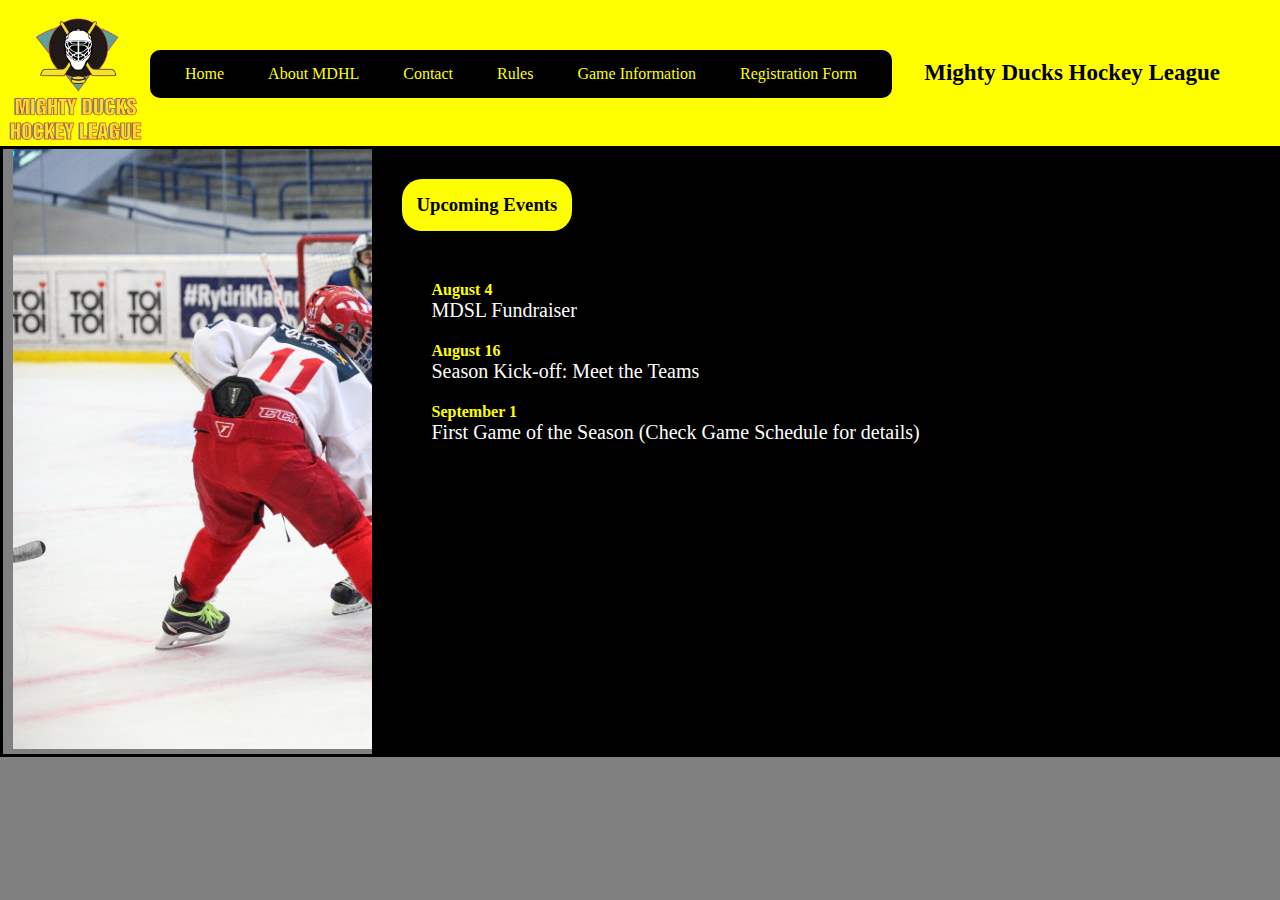
<file: index.html>
<!DOCTYPE html>
<html lang="en">

<head>
    <meta charset="UTF-8">
    <meta http-equiv="X-UA-Compatible" content="IE=edge">
    <meta name="viewport" content="width=device-width, initial-scale=1.0">
    <link rel="shortcut icon" href="./img/LogoMightyducks-01.png">
    <title>Mighty Ducks Hockey League</title>
    <!--<link rel="stylesheet" href="style1.css">-->
    <!--<link rel="stylesheet" href="style2.css">-->
    <link rel="stylesheet" href="style3.css">
</head>

<body>
    <header>
        <h1>Mighty Ducks Hockey League</h1>
        <figure>
            <img id="logo" src="./img/LogoMightyducks-01.png" alt="Mighty Ducks" width="200">
        </figure>
    </header>
    <nav>

        <a id="home" href="#">Home</a>
        <a href="./About.html">About MDHL</a>
        <a href="./contact.html">Contact</a>
        <a href="./rules.html">Rules</a>
        <a href="./game.html">Game Information</a>
        <a href="./registration.html">Registration Form</a>

    </nav>
    <main class="container">
        <section>
            <h3 id="titulo-index">Upcoming Events</h3>
            
            <article>
                <h4>August 4</h4>
                <p>MDSL Fundraiser</p>
                <h4 class="evento2">August 16</h4>
                <p>Season Kick-off: Meet the Teams</p>
                <h4 class="evento">September 1</h4>
                <p>First Game of the Season (Check Game Schedule for details)</p>
            </article>
        </section>
        <div id="aside-banner">
            <span><img id="banner" src="./img/design1_image1.jpg" alt="banner"></span>
        </div>


    </main>

</body>

</html>
</file>
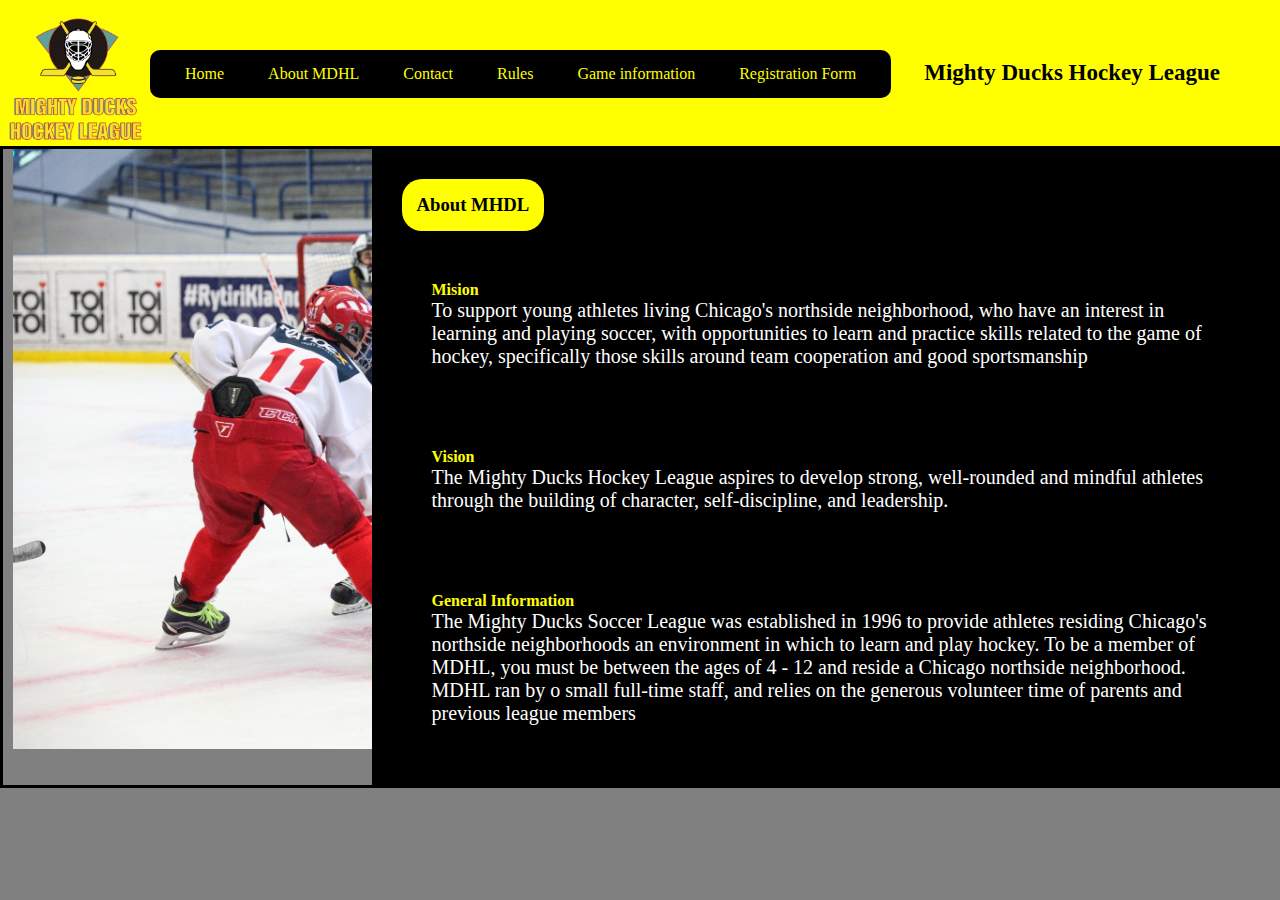
<file: About.html>
<!DOCTYPE html>
<html lang="en">

<head>
    <meta charset="UTF-8">
    <meta http-equiv="X-UA-Compatible" content="IE=edge">
    <meta name="viewport" content="width=device-width, initial-scale=1.0">
    <title>About</title>
    <link rel="shortcut icon" href="./img/LogoMightyducks-01.png">
    <!--<link rel="stylesheet" href="style1.css">-->
    <!--<link rel="stylesheet" href="style2.css">-->
    <link rel="stylesheet" href="style3.css">
</head>

<body>
    <header>
        <h1>Mighty Ducks Hockey League</h1>
        <figure>
            <img id="logo" src="./img/LogoMightyducks-01.png" alt="Mighty Ducks" width="200">
        </figure>
    </header>
    <nav>
        <a id="home" href="./">Home</a>
        <a id="about" href="./About.html">About MDHL</a>
        <a href="./contact.html">Contact</a>
        <a href="./rules.html">Rules</a>
        <a href="./game.html">Game information</a>
        <a href="./registration.html">Registration Form</a>
    </nav>
    <main class="container">
        <section>
            <h3 id="tittle-ab">About MHDL</h3>
            
        <article>
            <h4 id="tittleab">Mision</h4>
            <p id="textab">To support young athletes living Chicago's northside neighborhood, who have an interest in
                learning and playing soccer, with opportunities to learn and practice skills related to the game of
                hockey, specifically those skills around team cooperation and good sportsmanship</p>
        </article>
        <article>
            <h4 id="tittleab">Vision</h4>
            <p id="textab">The Mighty Ducks Hockey League aspires to develop strong, well-rounded and mindful athletes
                through the building of character, self-discipline, and leadership.</p>
        </article>
        <article>
            <h4 id="tittleab">General Information</h4>
            <p id="textab">The Mighty Ducks Soccer League was established in 1996 to provide athletes residing
                Chicago's northside neighborhoods an environment in which to learn and play hockey. To be a
                member of MDHL, you must be between the ages of 4 - 12 and reside a Chicago northside
                neighborhood. MDHL ran by o small full-time staff, and relies on the generous volunteer time of
                parents and previous league members</p>
        </article>
    </section>
    <div id="aside-banner">
        <span><img id="banner" src="./img/design1_image1.jpg" alt="banner"></span>
    </div>
    </main>

</body>

</html>
</file>
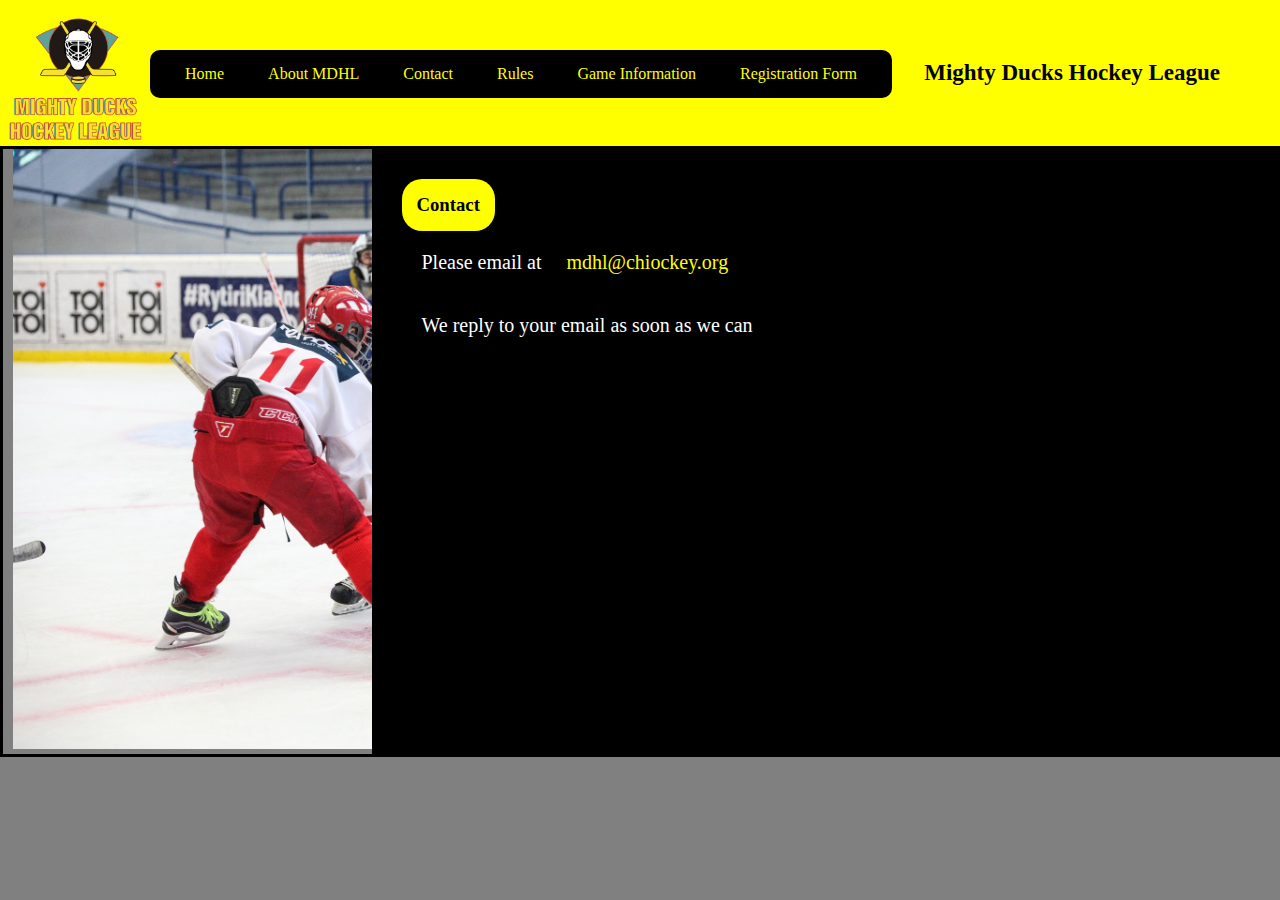
<file: contact.html>
<!DOCTYPE html>
<html lang="en">

<head>
    <meta charset="UTF-8">
    <meta http-equiv="X-UA-Compatible" content="IE=edge">
    <meta name="viewport" content="width=device-width, initial-scale=1.0">
    <title>Contact</title>
    <link rel="shortcut icon" href="./img/LogoMightyducks-01.png">
    <!--<link rel="stylesheet" href="style1.css">-->
    <!--<link rel="stylesheet" href="style2.css">-->
    <link rel="stylesheet" href="style3.css">
</head>

<body>
    <header>
        <h1>Mighty Ducks Hockey League</h1>
        <figure>
            <img id="logo" src="./img/LogoMightyducks-01.png" alt="Mighty Ducks" width="200">
        </figure>
    </header>
    <nav>
        <a id="home" href="./">Home</a>
        <a href="./About.html">About MDHL</a>
        <a id="cont" href="./contact.html">Contact</a>
        <a href="./rules.html">Rules</a>
        <a href="./game.html">Game Information</a>
        <a href="./registration.html">Registration Form</a>
    </nav>
    <main class="container">
        <section>
            <h3 id="tittle-ab">Contact</h3>
            
            <div id="contact">
                <p>Please email at <a href="">mdhl@chiockey.org</a></p>
                <p>We reply to your email as soon as we can</p>
                
            </div>
        </section>
        <div id="aside-banner">
            <span><img id="banner" src="./img/design1_image1.jpg" alt="banner"></span>
        </div>
    </main>

</body>

</html>
</file>
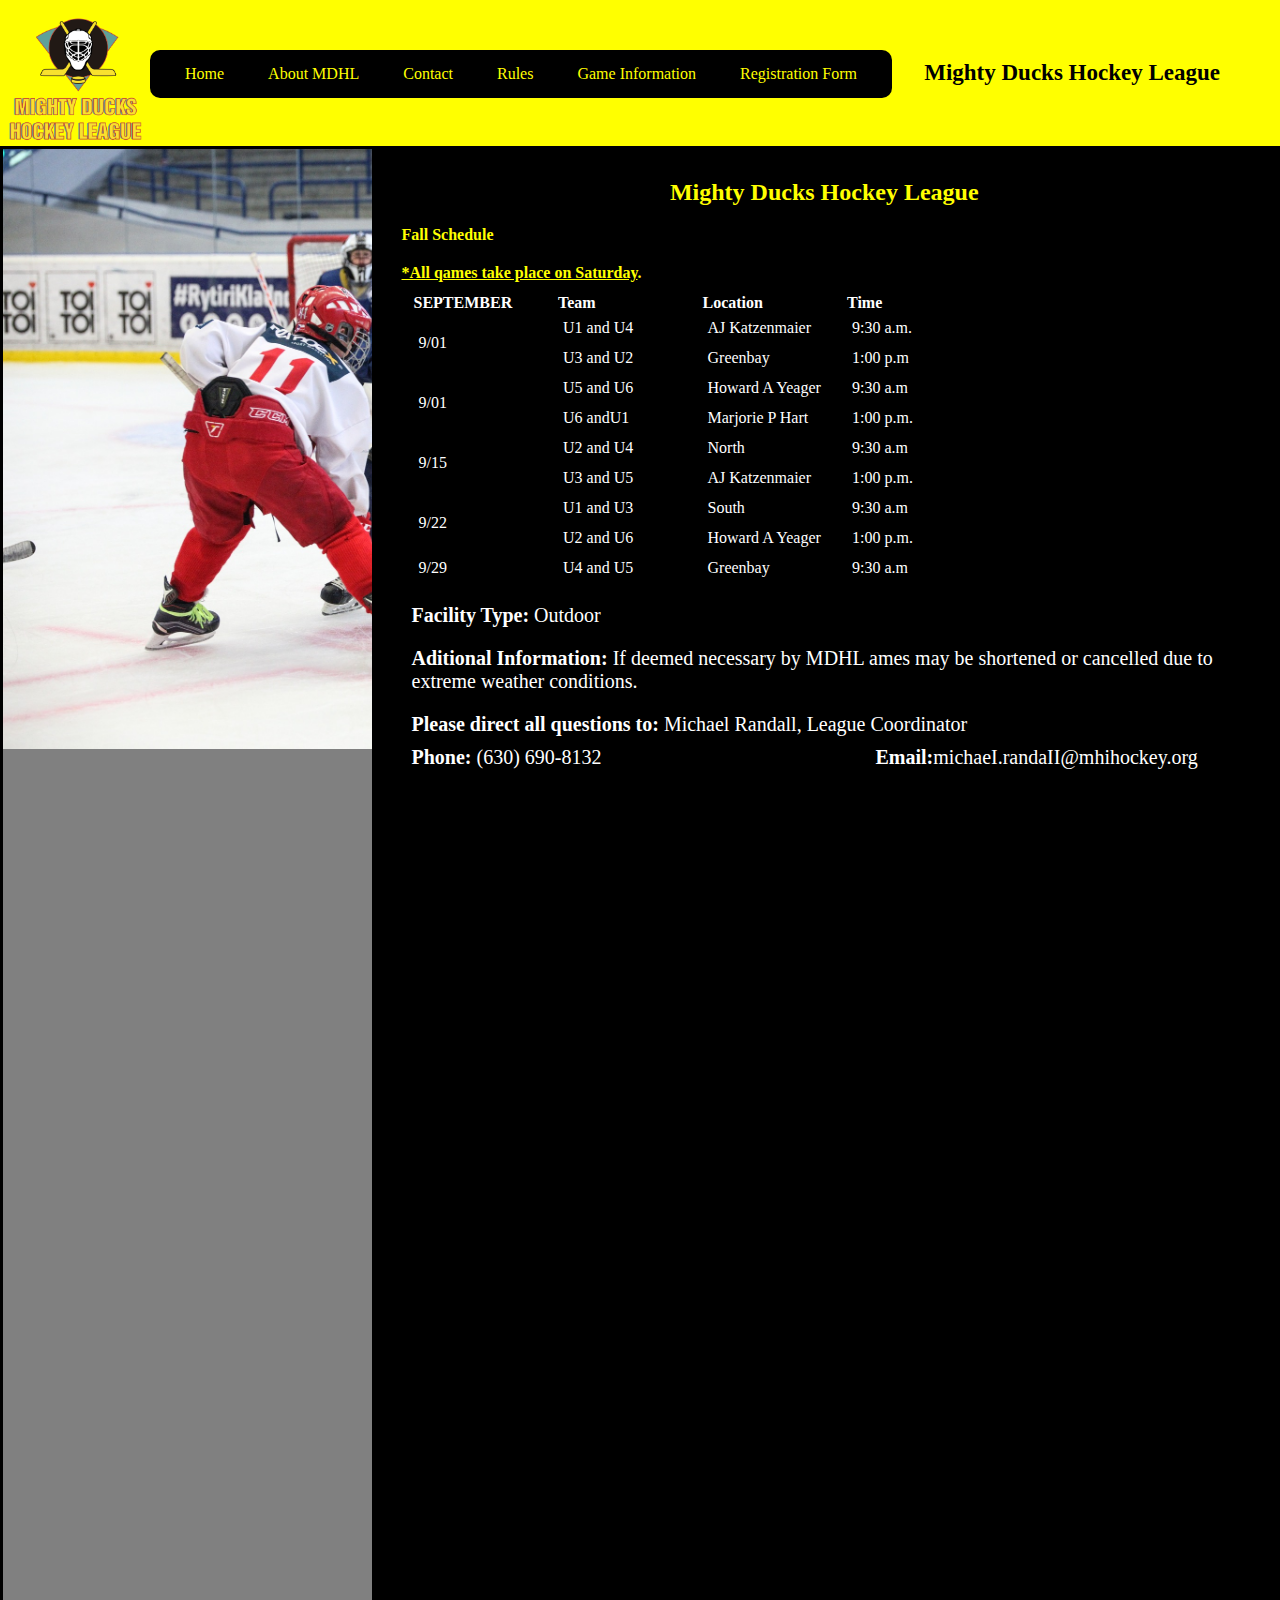
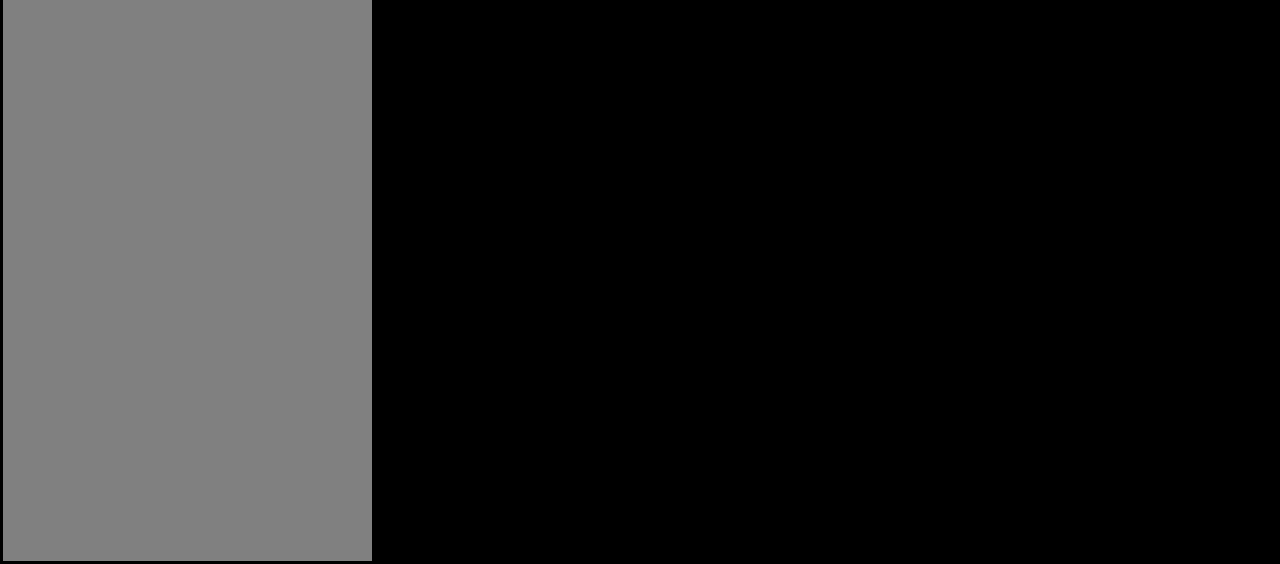
<file: game.html>
<!DOCTYPE html>
<html lang="en">

<head>
    <meta charset="UTF-8">
    <meta http-equiv="X-UA-Compatible" content="IE=edge">
    <meta name="viewport" content="width=device-width, initial-scale=1.0">
    <title>Game information</title>
    <link rel="shortcut icon" href="./img/LogoMightyducks-01.png" type="image/x-icon">
    <link rel="stylesheet" href="style3.css">
</head>



<body>
    <header>
        <h1>Mighty Ducks Hockey League</h1>

        <figure>
            <img id="logo" src="./img/LogoMightyducks-01.png" alt="Mighty Ducks" width="200">
        </figure>
    </header>
    <nav>
        <a id="home" href="./">Home</a>
        <a href="./About.html">About MDHL</a>
        <a id="cont" href="./contact.html">Contact</a>
        <a href="./rules.html">Rules</a>
        <a href="./game.html">Game Information</a>
        <a href="./registration.html">Registration Form</a>
    </nav>
    <main class="container">
        <section>


            <h2 id="tittle-rules">Mighty Ducks Hockey League</h2>

            <h4>Fall Schedule</h4>
            <h4><u>*All qames take place on Saturday</u>.</h4>
            <table>
                <thead>
                    <tr id="table-head">
                        <th>SEPTEMBER</th>
                        <th>Team</th>
                        <th>Location</th>
                        <th>Time</th>

                    </tr>
                </thead>
                <tbody>
                    <tr>
                        <td rowspan="2">9/01</td>
                        <td>U1 and U4</td>
                        <td><a href="#ajkatzenmeizer">AJ Katzenmaier</a></td>
                        <td>9:30 a.m.</td>
                    </tr>

                    <tr>

                        <td>U3 and U2</td>
                        <td> <a href="#greenbay">Greenbay</a></td>
                        <td>1:00 p.m</td>
                    </tr>
                    <tr>
                        <td rowspan="2">9/01</td>
                        <td>U5 and U6</td>
                        <td><a href="#howard">Howard A Yeager</a></td>
                        <td>9:30 a.m</td>

                    </tr>
                    <tr>
                        <td>U6 andU1</td>
                        <td> <a href="#marjorie">Marjorie P Hart</a></td>
                        <td>1:00 p.m.</td>

                    </tr>
                    <tr>
                        <td rowspan="2">9/15</td>
                        <td>U2 and U4</td>
                        <td><a href="#North">North</a> </td>
                        <td>9:30 a.m</td>

                    </tr>
                    <tr>
                        <td>U3 and U5</td>
                        <td><a href="#ajkatzenmeizer">AJ Katzenmaier</a></td>
                        <td>1:00 p.m.</td>
                    </tr>
                    <tr>
                        <td rowspan="2">9/22</td>
                        <td>U1 and U3</td>
                        <td> <a href="#south">South</a></td>
                        <td>9:30 a.m</td>
                    </tr>
                    <tr>
                        <td>U2 and U6</td>
                        <td><a href="#howard">Howard A Yeager</a></td>
                        <td>1:00 p.m.</td>
                    </tr>
                </tbody>
                <tfoot>
                    <tr>
                        <td rowspan="2">9/29</td>
                        <td>U4 and U5</td>
                        <td> <a href="#greenbay">Greenbay</a></td>
                        <td>9:30 a.m</td>
                    </tr>
                </tfoot>

            </table>
            <div id="information">
                <p><strong>Facility Type:</strong> Outdoor</p>
                <p><strong>Aditional Information:</strong> If deemed necessary by MDHL ames may be shortened or
                    cancelled due to extreme weather conditions. </p>
                <p><strong>Please direct all questions to: </strong>Michael Randall, League Coordinator</p>
                <span id="phone-info"><strong>Phone:</strong> (630) 690-8132</span>
                <span id="email-info"><strong>Email:</strong>michaeI.randaII@mhihockey.org</span>
            </div>

            <iframe
                src="https://www.google.com/maps/embed?pb=!1m18!1m12!1m3!1d378717.85962374223!2d-87.7575571!3d42.134592899999994!2m3!1f0!2f0!3f0!3m2!1i1024!2i768!4f13.1!3m3!1m2!1s0x880fed60b13aa0a7%3A0xfe6df83b0f197ed6!2sNorth%20Elementary%20School!5e0!3m2!1ses!2sar!4v1675881128414!5m2!1ses!2sar"
                 height="450" style="border:0;" allowfullscreen="" loading="lazy"
                referrerpolicy="no-referrer-when-downgrade" id="North">
            </iframe>
            <iframe
                src="https://www.google.com/maps/embed?pb=!1m18!1m12!1m3!1d378717.85962374223!2d-87.7575571!3d42.134592899999994!2m3!1f0!2f0!3f0!3m2!1i1024!2i768!4f13.1!3m3!1m2!1s0x880feccac26b07c5%3A0x8b51fa5d6efe771a!2sHoward%20A.%20Yeager%20School%20(PREK-K)!5e0!3m2!1ses!2sar!4v1675881243752!5m2!1ses!2sar"
                 height="450" style="border:0;" allowfullscreen="" loading="lazy"
                referrerpolicy="no-referrer-when-downgrade" id="howard">
            </iframe>
            <iframe
                src="https://www.google.com/maps/embed?pb=!1m18!1m12!1m3!1d378717.85962374223!2d-87.7575571!3d42.134592899999994!2m3!1f0!2f0!3f0!3m2!1i1024!2i768!4f13.1!3m3!1m2!1s0x880fb7ad3c474b63%3A0x93bdf85af2a839ed!2sSOUTH%20ELEMENTARY%20SCHOOL!5e0!3m2!1ses!2sar!4v1675881273777!5m2!1ses!2sar"
                 height="450" style="border:0;" allowfullscreen="" loading="lazy"
                referrerpolicy="no-referrer-when-downgrade" id="south">
            </iframe>
            <iframe
                src="https://www.google.com/maps/embed?pb=!1m18!1m12!1m3!1d264090.20449281106!2d-87.72887896385942!3d42.102060330281226!2m3!1f0!2f0!3f0!3m2!1i1024!2i768!4f13.1!3m3!1m2!1s0x880fd30f2637f9d7%3A0xdbff5d5dfcfcfa35!2sMarjorie%20P%20Hart%20Elementary!5e0!3m2!1ses!2sar!4v1675881409394!5m2!1ses!2sar"
                 height="450" style="border:0;" allowfullscreen="" loading="lazy"
                referrerpolicy="no-referrer-when-downgrade" id="marjorie">
            </iframe>
            <iframe
                src="https://www.google.com/maps/embed?pb=!1m18!1m12!1m3!1d264090.20449281106!2d-87.72887896385942!3d42.102060330281226!2m3!1f0!2f0!3f0!3m2!1i1024!2i768!4f13.1!3m3!1m2!1s0x880fd3407260c45b%3A0xb351205fae50c6f3!2sGreenbay%20Elementary!5e0!3m2!1ses!2sar!4v1675881435659!5m2!1ses!2sar"
                 height="450" style="border:0;" allowfullscreen="" loading="lazy"
                referrerpolicy="no-referrer-when-downgrade" id="greenbay">
            </iframe>
            <iframe
                src="https://www.google.com/maps/embed?pb=!1m18!1m12!1m3!1d316166.2195320855!2d-87.71354192856107!3d42.13562751698477!2m3!1f0!2f0!3f0!3m2!1i1024!2i768!4f13.1!3m3!1m2!1s0x880fd34e07f69da7%3A0x15e198c063fc787c!2sAJ%20Katzenmaier%20Elementary!5e0!3m2!1ses!2sar!4v1675881486059!5m2!1ses!2sar"
                 height="450" style="border:0;" allowfullscreen="" loading="lazy"
                referrerpolicy="no-referrer-when-downgrade" id="ajkatzenmeizer"></iframe>

        </section>
        <div id="aside-banner">
            <img id="banner" src="./img/design1_image1.jpg" alt="banner">
        </div>
    </main>

</body>


</html>
</file>
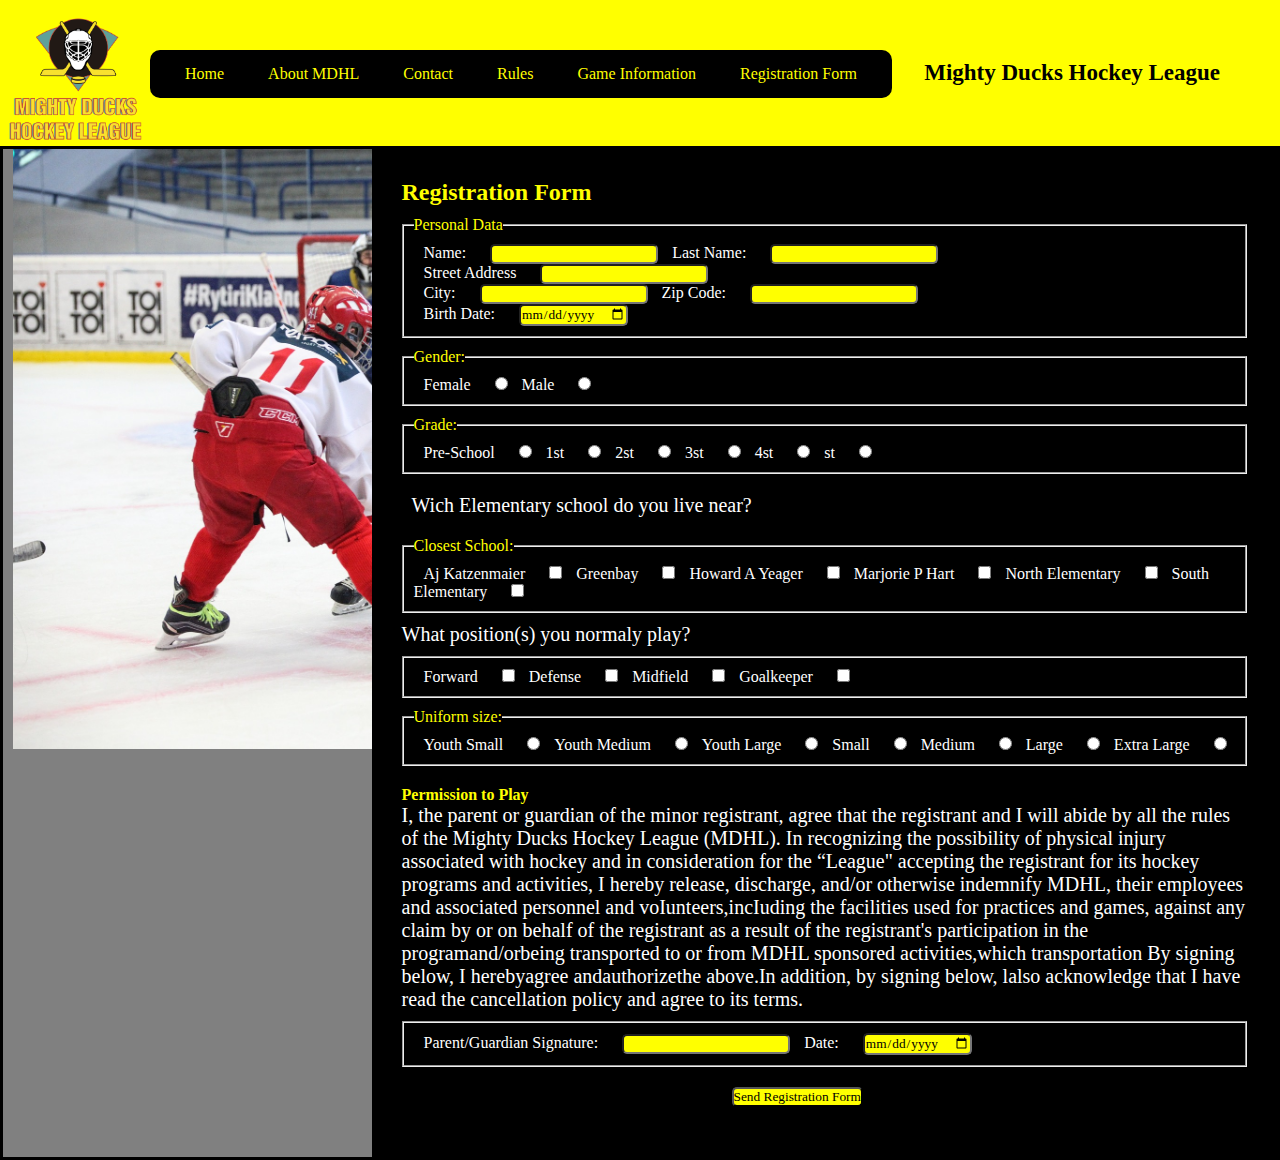
<file: registration.html>
<!DOCTYPE html>
<html lang="en">

<head>
    <meta charset="UTF-8">
    <meta http-equiv="X-UA-Compatible" content="IE=edge">
    <meta name="viewport" content="width=device-width, initial-scale=1.0">
    <title>Registration</title>
    <link rel="shortcut icon" href="./img/LogoMightyducks-01.png" type="image/x-icon">
    <link rel="stylesheet" href="style3.css">
</head>



<body>
    <header>
        <h1>Mighty Ducks Hockey League</h1>
        <figure>


        </figure>
        <figure>
            <img id="logo" src="./img/LogoMightyducks-01.png" alt="Mighty Ducks" width="200">
        </figure>
    </header>
    <nav>
        <a id="home" href="./">Home</a>
        <a href="./About.html">About MDHL</a>
        <a id="cont" href="./contact.html">Contact</a>
        <a href="./rules.html">Rules</a>
        <a href="./game.html">Game Information</a>
        <a href="./registration.html">Registration Form</a>
    </nav>
    <main class="container">
        <section>
            <h2>Registration Form</h2>
            <form action="./show_data.html" method="get">
                <fieldset>
                    <legend>Personal Data</legend>
                    <label for="name">Name:</label>
                    <input type="text" name="name" id="name" required>
                    <label for="apellido">Last Name:</label>
                    <input type="text" name="apellido" id="apellido" required><br>
                    <label for="saddress">Street Address</label>
                    <input type="text" name="saddress" id="saddress" required><br>
                    <label for="city">City:</label>
                    <input type="text" name="city" id="city">
                    <label for="zcode">Zip Code:</label>
                    <input type="number" name="zcode" id="zcode"><br>
                    <label for="birthdate">Birth Date:</label>
                    <input type="date" name="birthdate" id="birthdate">
                </fieldset>
                <fieldset>
                    <legend>Gender:</legend>
                    <label for="female">Female</label>
                    <input type="radio" name="gender" id="female" value="female">
                    <label for="male">Male</label>
                    <input type="radio" name="gender" id="male" value="male">
                </fieldset>
                <fieldset>
                    <legend>Grade:</legend>
                    <label for="pre">Pre-School</label>
                    <input type="radio" name="grade" id="pre" value="Pre-School">
                    <label for="1st">1st</label>
                    <input type="radio" name="grade" id="1st" value="1st">
                    <label for="2st">2st</label>
                    <input type="radio" name="grade" id="2st" value="2st">
                    <label for="3st">3st</label>
                    <input type="radio" name="grade" id="3st" value="3st">
                    <label for="4st">4st</label>
                    <input type="radio" name="grade" id="4st" value="4st">
                    <label for="5st">st</label>
                    <input type="radio" name="grade" id="5st" value="5st">
                </fieldset>
                <Fieldset id="formtittle">
                    <p>Wich Elementary school do you live near?</p>
                </Fieldset>
                <fieldset>
                    <legend>Closest School:</legend>
                    <label for="Aj">Aj Katzenmaier</label>
                    <input type="checkbox" name="school" id="Aj">
                    <label for="gre">Greenbay</label>
                    <input type="checkbox" name="school" id="gre">
                    <label for="how">Howard A Yeager</label>
                    <input type="checkbox" name="school" id="how">
                    <label for="marj">Marjorie P Hart</label>
                    <input type="checkbox" name="school" id="marj">
                    <label for="nth">North Elementary</label>
                    <input type="checkbox" name="school" id="nth">
                    <label for="sth">South Elementary</label>
                    <input type="checkbox" name="school" id="sth">
                </fieldset>
                <p>What position(s) you normaly play?</p>
                <fieldset>
                    <label>
                        Forward
                        <input type="checkbox" name="pos">
                    </label>
                    <label>
                        Defense
                        <input type="checkbox" name="pos">
                    </label>
                    <label>
                        Midfield
                        <input type="checkbox" name="pos">
                    </label>
                    <label>
                        Goalkeeper
                        <input type="checkbox" name="pos">
                    </label>
                </fieldset>
                <fieldset>
                    <legend>Uniform size:</legend>
                    <label for="ys">Youth Small</label>
                    <input type="radio" name="uniform" id="ys" value="youth size">
                    <label for="ym">Youth Medium</label>
                    <input type="radio" name="uniform" id="ym" value="youth medium">
                    <label for="yl">Youth Large</label>
                    <input type="radio" name="uniform" id="yl" value="youth large">
                    <label for="sm">Small</label>
                    <input type="radio" name="uniform" id="sm" value="Small">
                    <label for="md">Medium</label>
                    <input type="radio" name="uniform" id="md" value="Medium">
                    <label for="lg">Large</label>
                    <input type="radio" name="uniform" id="lg" value="Large">
                    <label for="xl">Extra Large</label>
                    <input type="radio" name="uniform" id="xl" value="Extra Large">
                </fieldset>

                <h4>Permission to Play</h4>
                <p>I, the parent or guardian of the minor registrant, agree that the registrant and I will abide by all
                    the rules of the Mighty Ducks Hockey League (MDHL). In recognizing the possibility of physical
                    injury associated with hockey and in consideration for the “League" accepting the registrant for its
                    hockey programs and activities, I hereby release, discharge, and/or otherwise indemnify MDHL, their
                    employees and associated personnel and voIunteers,incIuding the facilities used for practices and
                    games, against any claim by or on behalf of the registrant as a result of the registrant's
                    participation in the programand/orbeing transported to or from MDHL sponsored activities,which
                    transportation
                    By signing below, I herebyagree andauthorizethe above.In addition, by signing below, lalso
                    acknowledge that I have read the cancellation policy and agree to its terms. </p>

                <fieldset>
                    <label>
                        Parent/Guardian Signature:
                        <input type="text" name="parent-signature" required>
                    </label>
                    <label>
                        Date:
                        <input type="date" name="date">
                    </label>


                </fieldset>
                <fieldset id="button-form">
                    <input type="submit" value="Send Registration Form">
                </fieldset>

            </form>



        </section>
        <div id="aside-banner">
            <span><img id="banner" src="./img/design1_image1.jpg" alt="banner"></span>
        </div>
    </main>

</body>


</html>
</file>
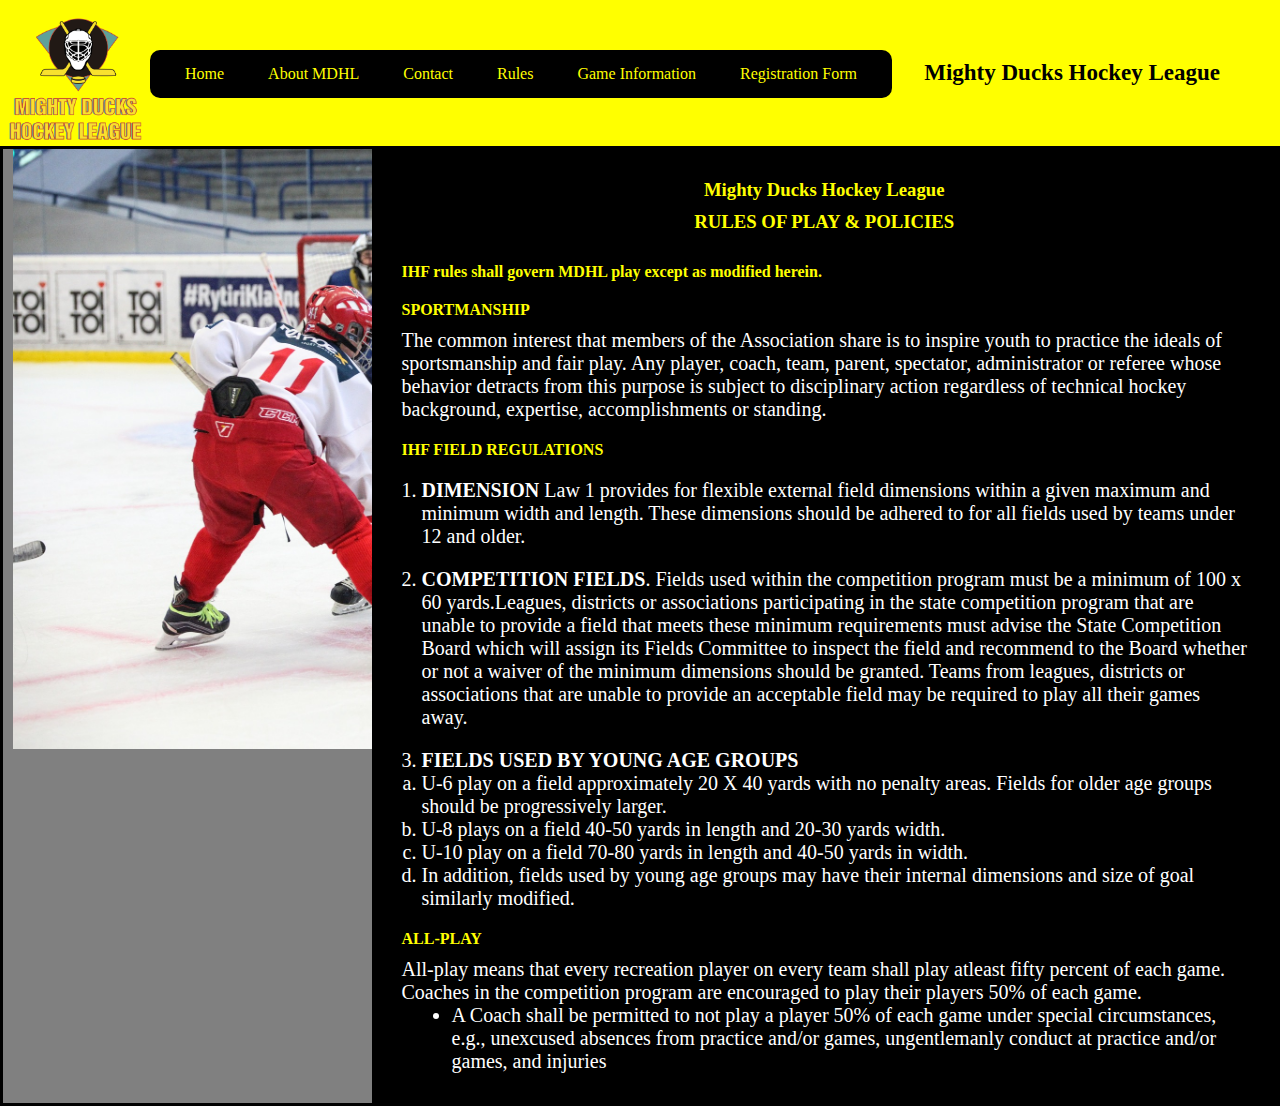
<file: rules.html>
<!DOCTYPE html>
<html lang="en">

<head>
    <meta charset="UTF-8">
    <meta http-equiv="X-UA-Compatible" content="IE=edge">
    <meta name="viewport" content="width=device-width, initial-scale=1.0">
    <title>Mighty Ducks Hockey</title>
    <link rel="shortcut icon" href="./img/LogoMightyducks-01.png" type="image/x-icon">
    <link rel="stylesheet" href="style3.css">
</head>



<body>
    <header>
        <h1>Mighty Ducks Hockey League</h1>
        <figure>


        </figure>
        <figure>
            <img id="logo" src="./img/LogoMightyducks-01.png" alt="Mighty Ducks" width="200">
        </figure>
    </header>
    <nav>
        <a id="home" href="./">Home</a>
        <a href="./About.html">About MDHL</a>
        <a id="cont" href="./contact.html">Contact</a>
        <a href="./rules.html">Rules</a>
        <a href="./game.html">Game Information</a>
        <a href="./registration.html">Registration Form</a>
    </nav>
    <main class="container">
        <section>


            <h3 id="tittle-rules">Mighty Ducks Hockey League</h3>
            <h3 id="subtittle-rules">RULES OF PLAY & POLICIES</h3>
            <h4>IHF rules shall govern MDHL play except as modified herein.</h4>

            <h4 id="sport-rules">SPORTMANSHIP</h4>

            <p>The common interest that members of the Association share is to inspire
                youth to practice the ideals of sportsmanship and fair play. Any player, coach,
                team, parent, spectator, administrator or referee whose behavior detracts from
                this purpose is subject to disciplinary action regardless of technical hockey
                background, expertise, accomplishments or standing.
            </p>
            <h4>IHF FIELD REGULATIONS</h4>
            <ol id="list-rules">
                <li><strong>DIMENSION</strong> Law 1 provides for flexible external field dimensions within
                    a given maximum and minimum width and length. These dimensions should be
                    adhered to for all fields used by teams under 12 and older.</li>
                <li><strong> COMPETITION FIELDS</strong>. Fields used within the competition program must be
                    a minimum of 100 x 60 yards.Leagues, districts or associations participating in
                    the state competition program that are unable to provide a field that meets these
                    minimum requirements must advise the State Competition Board which will
                    assign its Fields Committee to inspect the field and recommend to the Board
                    whether or not a waiver of the minimum dimensions should be granted. Teams
                    from leagues, districts or associations that are unable to provide an acceptable
                    field may be required to play all their games away.
                </li>
                <li><strong>FIELDS USED BY YOUNG AGE GROUPS</strong>
                    <ol id="sublist" type="a">
                        <li>U-6 play on a field approximately 20 X 40 yards with no penalty areas. Fields
                            for older age groups should be progressively larger.</li>
                        <li>U-8 plays on a field 40-50 yards in length and 20-30 yards width.</li>
                        <li>U-10 play on a field 70-80 yards in length and 40-50 yards in width.</li>
                        <li>In addition, fields used by young age groups may have their internal dimensions and
                            size of goal similarly modified.</li>
                    </ol>

                </li>
            </ol>


            <h4 id="allplay">ALL-PLAY</h4>
            <p>All-play means that every recreation player on every team shall play atleast
                fifty percent of each game. Coaches in the competition program are encouraged
                to play their players 50% of each game.</p>

            <ul>
                <li>A Coach shall be permitted to not play a player 50% of each game
                    under special circumstances, e.g., unexcused absences from practice
                    and/or games, ungentlemanly conduct at practice and/or games, and
                    injuries</li>
            </ul>


          



        </section>
        <div id="aside-banner">
            <span><img id="banner" src="./img/design1_image1.jpg" alt="banner"></span>
        </div>
    </main>

</body>


</html>
</file>
<file: style1.css>
*{
    padding: 0;
    margin: 0;
    box-sizing: border-box;
}
#banner{
    max-width: 100%;
}
#logo{
    
    position: absolute;
   margin-left: 1000px;
   bottom: 250px;
   width: 150px;
    
    
}
header{
    width: 100%;
    height: 400px;
    padding: 50px 50px 0px ;
    position: relative;
    overflow: auto;
}
section{
    display: inline-block;
    width: 100%;
    height: 100%;
    padding: 0px 50px 0px 50px;

    
}

h1{
    position: absolute;
    margin-top: 100px;
    margin-left: 10px;
    font-size: 70px;
    color: yellow;
    text-shadow: 1px 1px 1px black;
    font-family: Arial, Helvetica, sans-serif ;
}



h3{
    background-color: black;
    color: white;
    text-align: center; 
    font-size: 30px;
    padding: 10px;
    font-family: Arial, Helvetica, sans-serif;

}
nav{
    
    width: 500px;
    padding: 50px;
    position: absolute;
    margin-top: 30px;
    
}
nav>a{
    display: block;
    margin-bottom: 65px;
    font-size: 25px;
    font-family: Arial, Helvetica, sans-serif;
}
#home, #about, #cont{
    text-decoration: none;
    color: black;
}
article{
    display: block;
    margin-left: 30%;
}

h4{
    margin-top: 15px;
    font-size: 30px;
    font-family: Arial, Helvetica, sans-serif;
}

.evento, .evento2{
    margin-top: 40px;
}
p{
    font-size: 25px;
    font-family: Arial, Helvetica, sans-serif;
}
#contact{
    margin-top: 15px;
}
#textab{
    text-indent: 20px;
}
#tittleab{
    margin-top: 40px;
}
#textab{
    text-indent: 20px;
}
</file>
<file: style2.css>
* {
    padding: 0;
    margin: 0;
    box-sizing: border-box;
    font-family: Arial, Helvetica, sans-serif;
}

header{
    width: 100%;
    height: 500px;
    padding: 50px 50px 0px ;
    overflow: hidden;
    
}
#banner{
    max-width: 100%;
}

nav{
    display: block;
    position: absolute;
    margin-left: 900px;
    top: 95px; 
}

nav>a {
    background-color: blue;
    color: white;
    text-decoration: none;
    margin: 10px;
    font-size: 20px;
    padding: 10px;
    filter: drop-shadow(1px 1px 10px #0000);
    box-shadow: 4px 5px grey;
    
    
}

#home {
    background-color: green;
    color: white;
   
}
h1{
    font-size: 45px ;
}
section{
    display: inline-block;
    width: 100%;
    height: 100%;
    padding: 0px 50px 0px 50px;
    position: relative;
}
h3{
    position: absolute;
    border: solid black;
    text-align: center; 
    font-size: 30px;
    padding: 10px;
    font-family: Arial, Helvetica, sans-serif;
}
#logo{
    margin-top: 50px;
    width: 200px;
    display: block;
}

h4{
    font-size: 25px;
}
p{
    font-size: 20px;
}
.evento, .evento2{
    margin-top: 30px;
}
#contact{
    left: 350px;
    margin-top: 50px;
}
#contact>p{
    font-size: 30px;
    margin:30px;
}
article{
    width: 900px;
    display: inline-block;
    position: relative;
    
    bottom: 200px;
    left: 300px;
}
#tittleab{
    margin-top: 40px;
}
#textab{
    text-indent: 20px;
}
</file>
<file: style3.css>
* {
    padding: 0;
    margin: 0;
    box-sizing: border-box;
    font-family: Cambria, Cochin, Georgia, Times, 'Times New Roman', serif;
}

header {
    width: 100%;
    display: inline-block;
}

h1 {
    background-color: yellow;
    padding: 60px;
    text-align: end;
    font-size: 23px;
}

#logo {
    width: 153px;
    position: absolute;
    top: 0px;

}

nav {
    position: absolute;
    top: 30px;
    left: 130px;
    padding: 15px;
    background-color: black;
    border-radius: 10px;
    margin: 20px;


}

a {
    text-decoration: none;
    color: yellow;
    margin: 20px;

}


body {
    background-color: grey;
}

.container {
    display: flex;
    flex-wrap: wrap;


    border: solid;

}

.container>#aside-banner {
    order: 1;
    flex: 100px;
    overflow: hidden;

}

.container>section {
    order: 2;
    flex: 50%;
    padding: 30px;
    background-color: black;
}

#banner {
    width: 900px;

}

#list-rules {
    color: white;
    padding-left: 20px;
}

#list-rules>li {
    margin-top: 20px;

}

li {
    font-size: 20px;
}

ul {
    padding-left: 50px;
    color: white;
}

#allplay {
    margin-bottom: 10px;
    margin-left: 0;
}

#sport-rules {
    margin-bottom: 10px;
}

#tittle-rules {
    color: yellow;
    text-align: center;
}

#subtittle-rules {
    color: yellow;
    text-align: center;
    padding: 10px;
}


#titulo-index {

    background-color: yellow;
    padding: 15px;

    border-radius: 20px;


    display: inline-block;
}

#tittle-ab {
    background-color: yellow;
    padding: 15px;

    border-radius: 20px;


    display: inline-block;

}

article {
    width: 100%;
    background-color: black;
    padding: 30px;
}

#contact>p {
    padding: 20px;
}

h4 {
    margin-top: 20px;
    color: yellow;
}

p {
    font-size: 20px;
    color: white;
}

table {
    color: white;
    padding: 10px;
    table-layout: fixed;
    width: 600px;
}

thead th:nth-child(1) {
    text-align: start;
}

thead th:nth-child(2) {
    text-align: start;
}

thead th:nth-child(3) {
    text-align: start;
}

thead th:nth-child(4) {
    text-align: start;
}

td {
    padding: 5px;
    
}
td>a{
    margin: 0;
    color: white;
    text-decoration: none;
  
}

#information>p,
span {
    padding: 10px;
    color: white;
    font-size: 20px;
}

#email-info {
    margin-left: 250px;

}
h2{
    color: yellow;
}
form{
    color: white;
    
}
iframe{
    padding: 10px;
    margin-left: 70px;
    
}
fieldset{
    padding: 10px;
    margin-top: 10px;
    margin-bottom: 10px;
}
legend{
    color: yellow;
}

#formtittle{
    margin-top: 10px;
    margin-top: 10px;
    border: none;
}
input{
    background-color: yellow;
    border-radius: 5px;
    margin-left: 20px;
}
label{
    margin-left: 10px;
    margin-top: 10px;
}
#button-form{
    margin-left: 300px;
    border: none;
}
</file>
